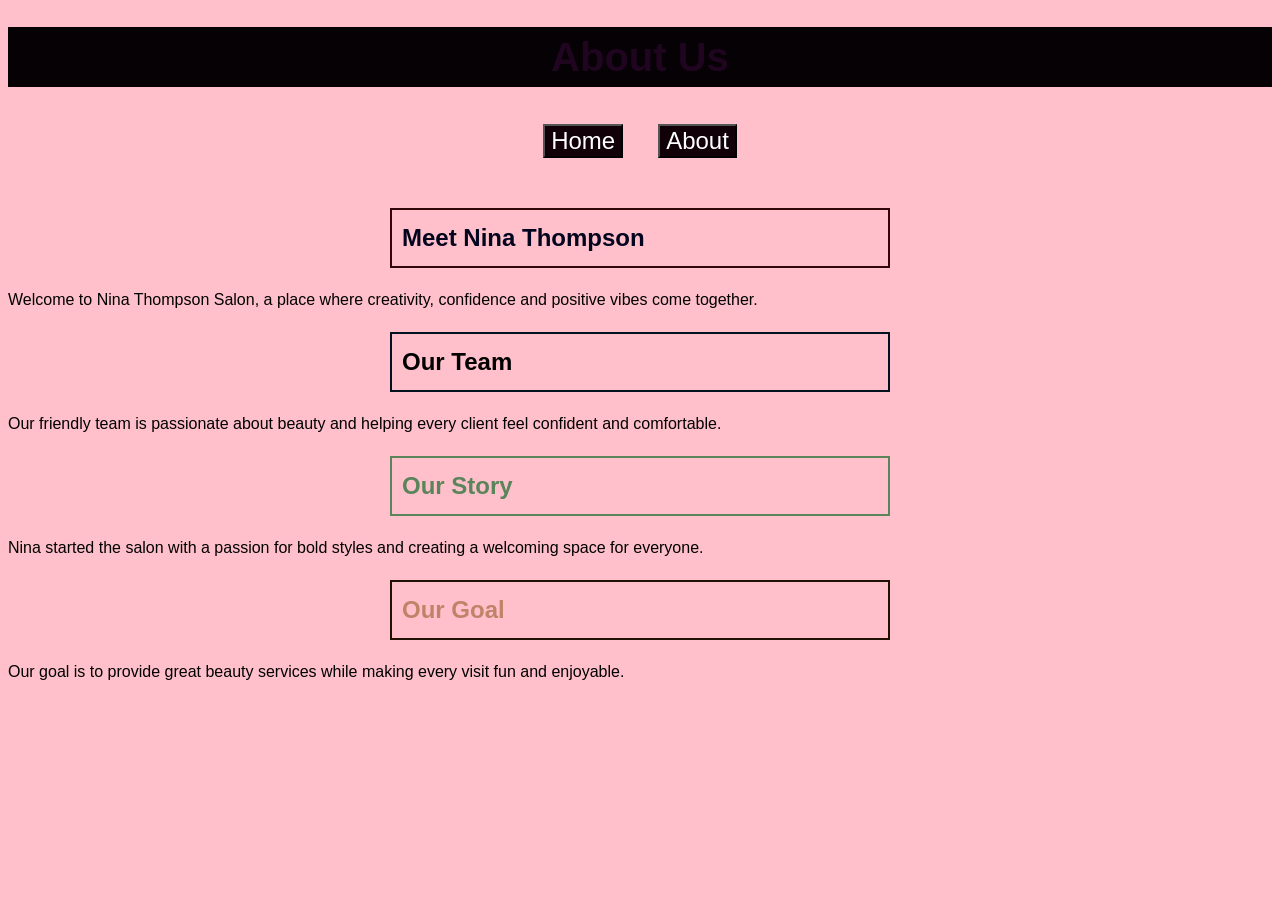
<file: about.html>
<!DOCTYPE html>
<html>
<head>
    <meta name="viewport" content="width=device-width, initial-scale=1.0">
    <title>About Nina Thompson Salon</title>
    <link rel="preconnect" href="https://fonts.googleapis.com">
<link rel="preconnect" href="https://fonts.gstatic.com" crossorigin>
<link href="https://fonts.googleapis.com/css2?family=Atkinson+Hyperlegible+Mono:ital,wght@0,200..800;1,200..800&display=swap" rel="stylesheet">
    <link rel="stylesheet" href="CSS/style.css">
</head>
<body>
    <h1>About Us</h1>
    <nav>
        <a href="index.html"><button class="but">Home</button></a>
        <a href="about.html"><button class="but">About</button></a>
    </nav>
    <h2>Meet Nina Thompson</h2>
    <p>Welcome to Nina Thompson Salon, a place where creativity, confidence and positive vibes come together.</p>
    <h2 class="team">Our Team</h2>
    <p>Our friendly team is passionate about beauty and helping every client feel confident and comfortable.</p>
    <h2 class="story">Our Story</h2>
    <p>Nina started the salon with a passion for bold styles and creating a welcoming space for everyone.</p>
    <h2 class="goal">Our Goal</h2>
    <p>Our goal is to provide great beauty services while making every visit fun and enjoyable.</p>
</body>
</html>
</file>
<file: CSS/style.css>
body {
  background-color: pink;
  font-family: Arial, sans-serif;
  font-size: 16px;
  text-align: left;
  line-height: 1.5;
h1 {
  color: rgb(32, 5, 32);
  background-color: rgb(6, 1, 4);
  text-align: center;
  font-size: 250%;
}
button{
  color: WHITE;
  text-align: left;
  font-size: 150%;
  margin-bottom: 20px;
  background-color: RGB(250, 5, 120);
}

.team {
  color: BLACK;
  text-align: left;
  font-size: 150%;
  width: 400px;
  height: 60px;
  padding: 10px;
  margin: 20px auto;
  box-sizing: border-box;
  border: 2px solid rgb(2, 19, 31);
}
.story {
  color:rgb(90, 132, 90);
  text-align: left;
  font-size: 150%;
  width: 400px;
  height: 60px;
  padding: 10px;
  margin: 20px auto;
  box-sizing: border-box;
  border: 2px solid rgb(90, 132, 90);
}
.goal {
  color: RGB(150, 90, 40, 0.6);
  text-align: left;
  font-size: 150%;
  width: 400px;
  height: 60px;
  padding: 10px;
  margin: 20px auto;
  box-sizing: border-box;
  border: 2px solid rgb(33, 17, 4);

}
h2 {
  color: rgb(3, 4, 30);
  text-align: left;
  font-size: 150%;
  width: 400px;
  height: 60px;
  padding: 10px;
  margin: 20px auto;
  box-sizing: border-box;
  border: 2px solid rgb(48, 6, 6);
}
hr {
  border: 5px solid rgb(52, 3, 3);
  margin: 20px 0;
}
nav a {
  color: rgb(22, 1, 7);
  text-decoration: none;
  margin: 10px;
}

button:hover {
  background-color: rgb(32, 5, 32);
  color: white;
  cursor: pointer;
  transition: 0.5s;
}
img:hover {
  border: 3px solid rgb(34, 6, 34);
}
p {
  line-height: 1.5;
}
.salon-background {
    background-image: url("../pexels-delbeautybox-211032-853427.jpg");
    background-size: cover;
    background-position: center;
    background-repeat: no-repeat;
    color: rgb(244, 237, 241);
    padding: 80px 20px;
    text-align: center;
}
a:focus, button:focus {
    outline: 3px solid black;
    outline-offset: 3px;
}
h1 p {
    margin: 0;
    padding: 0;
    background-color: rgba(0, 0, 0, 0.5);
}
.but {
  background-color: rgb(18, 0, 9);
}
/*flexbox to centre the nav buttons and add space between*/
nav {
  display: flex;
  justify-content: center;
  gap: 15px;
}
/*transition effect*/
button {
  transition: background-color 0.4s;
}
/*media  for mobile dev*/
@media only screen and (max-width: 600px) {
  body {
    background-color: lightpink;/*changing back color on modile*/
  }
  nav {
    flex-direction: column;/*makes nav buttons be verticle*/
    align-items: center;
  }
  .team, .story, .goal, h2 {
    width: 90%;/*box width for small screens*/
  }
}
/*media for tablets*/
@media only screen and (min-width: 600px) and (max-width: 1024px) {
  .team, .story, .goal, h2 {
    width: 70%;/*sets box width to 70 for tablet screens*/
  }
}
/*media for desktop screens */
@media only screen and (min-width: 1024px) {
  .team, .story, .goal, h2 {
    width: 500px;/*sets fixed 500px width on large desktop screens*/
  }
}
</file>
